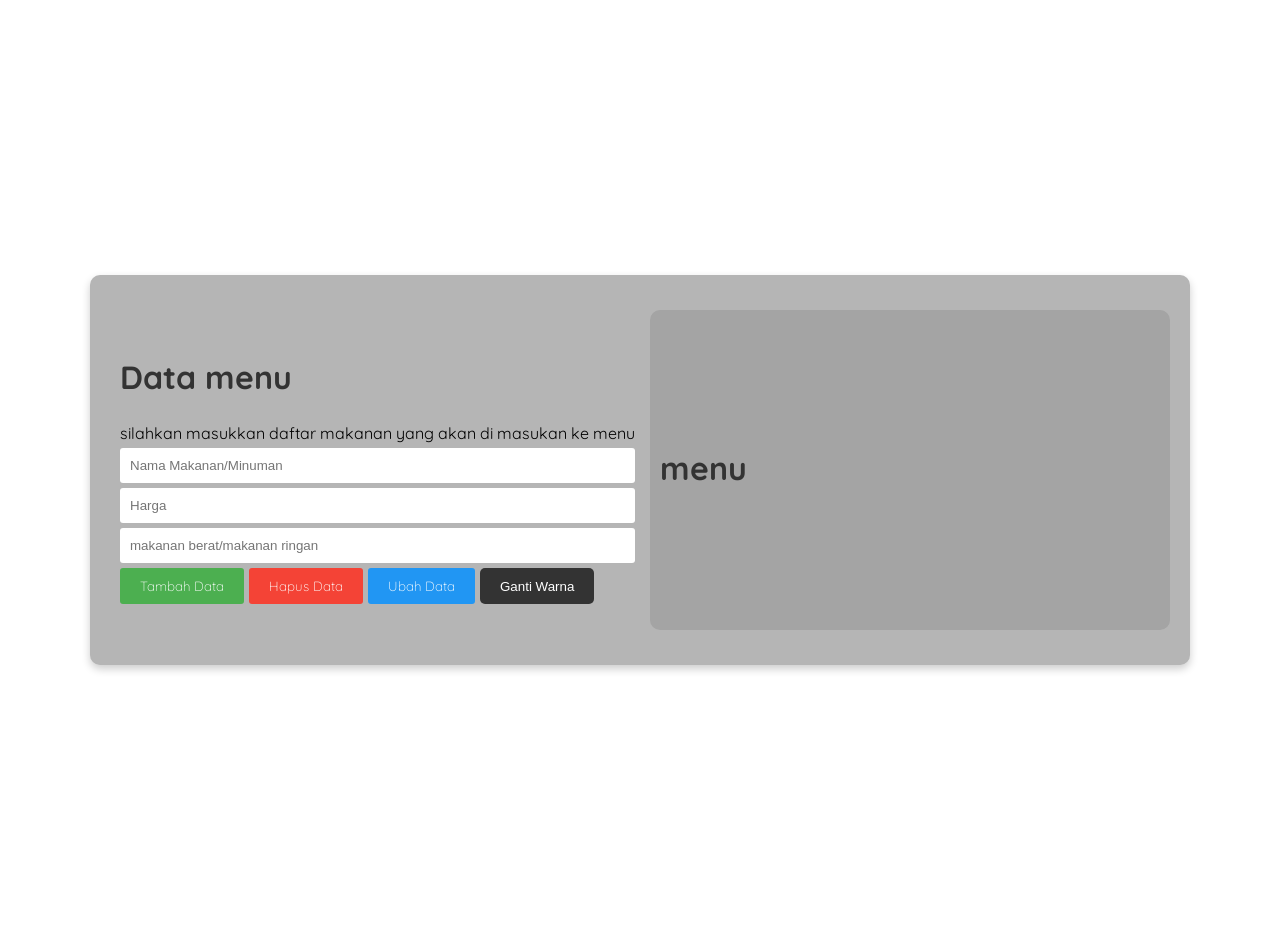
<file: index.html>
<!DOCTYPE html>
<html lang="en">
<head>
    <meta charset="UTF-8">
    <meta name="viewport" content="width=device-width, initial-scale=1.0">
    <title>Document</title>
    <link rel="preconnect" href="https://fonts.googleapis.com">
<link rel="preconnect" href="https://fonts.gstatic.com" crossorigin>
<link href="https://fonts.googleapis.com/css2?family=Quicksand:wght@300..700&display=swap" rel="stylesheet">
    <link rel="stylesheet" href="style.css">
    <script src="main.js" defer></script>
</head>
<body>
    
    <div class="container">
    <div class="input">
        <h1 id="warna">Data menu</h1>
        silahkan masukkan daftar makanan yang akan di masukan ke menu
        <input type="text" class="form" id="nama" placeholder="Nama Makanan/Minuman">
        <input type="number" class="form" id="harga" placeholder="Harga">
        <input type="text" class="form" id="jenis" placeholder="makanan berat/makanan ringan">
        <div class="button-input">
    <button class="add-button"onclick="tambahdata()">Tambah Data</button>
    <button class="delete-button" onclick="hapusdata()">Hapus Data</button>
    <button class="edit-button" onclick="editdata()">Ubah Data</button>
    <button class="change-theme" onclick="changetheme()">Ganti Warna</button>
    </div>
    </div>
    <div class="div-menu"><h1>menu</h1><div id="output"></div></div>
    </div>
</body>
</html>
</file>
<file: style.css>
body {
    background-color : white;
    font-family: "quicksand";
    display: flex;
    align-items: center;
    justify-content: center;
    margin : 20px;
    height: 100vh;
    transition : 0.5s;
}
.input {
    display: flex;
    gap: 5px;
    margin: 10px;
    flex-direction: column;
}

.button-input {
    display: flex;
    gap: 5px;
}

.div-menu {
    display: flex;
    gap: 5px;
    justify-content: center;
    background: rgb(164, 164, 164);
    width : 500px;
    flex-direction: column;
    border-radius: 10px;
    padding: 10px;
    height : 300px;
}

.container {
    display: flex;
    gap: 5px;
    align-items: center;
    justify-content: space-between;
    background: rgb(181, 181, 181);
    border-radius: 10px;
    height: 350px;
    box-shadow: 0 4px 8px rgba(0, 0, 0, 0.2);
    padding : 20px;
}

.form {
    border-radius: 3px;
    border : none;
    padding: 10px;
}

.add-button {
    background-color: #4CAF50;
    color: white;
    font-weight: 100;
    font-family: "Quicksand";
    border: none;
    padding: 10px 20px;
    cursor: pointer;
    border-radius: 3px;
    transition : 0.3s;
}

.add-button:hover {
    background-color: #45a049;
    padding : 12px 24px;
    font-weight: 500;
}

.delete-button {
    background-color: #f44336;
    color: white;
    font-weight: 100;
    font-family: "Quicksand";
    border: none;
    padding: 10px 20px;
    cursor: pointer;
    border-radius: 3px;
    transition : 0.3s;
}

.delete-button:hover {
    background-color: #da190b;
    padding : 12px 24px;
    font-weight: 500;
}

.edit-button {
    background-color: #2196F3;
    color: white;
    font-weight: 100;
    font-family: "Quicksand";
    border: none;
    padding: 10px 20px;
    cursor: pointer;
    border-radius: 3px;
    transition : 0.3s;
}

.edit-button:hover {
    background-color: #0b7dda;
    padding : 12px 24px;
    font-weight: 500;
}

h1 {
    color : #333;
    transition : 0.3s;
    cursor: pointer;
}

.change-theme   {
    background-color : #333;
    color : white;
    border-radius:  5px;
    border: none;
    padding : 10px 20px;
    transition : 0.3s;
}

.change-theme:hover {
    background-color : #242424;
    padding : 12px 24px;
    font-weight: 500;
}
</file>
